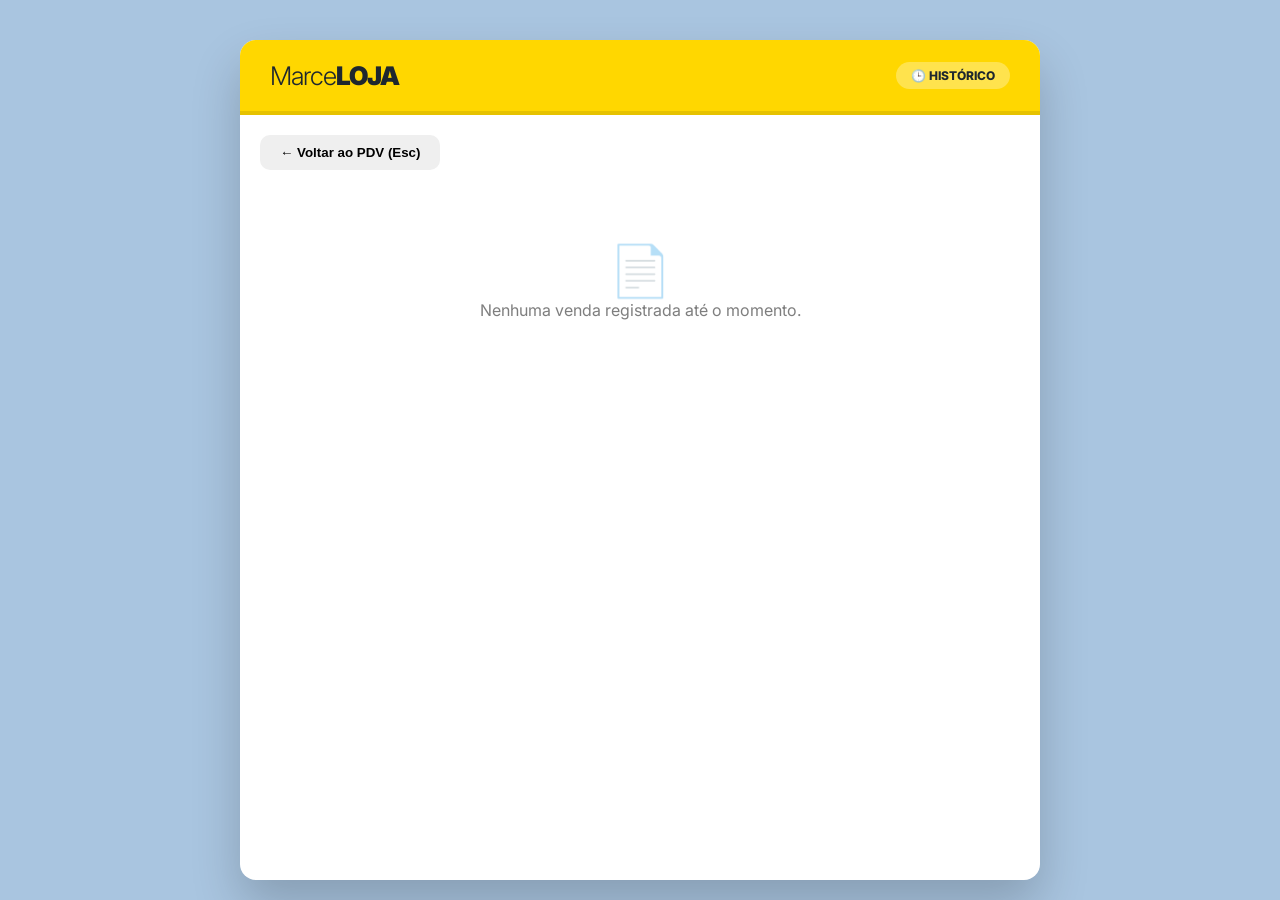
<file: historico/historico.html>
<!DOCTYPE html>
<html lang="pt-br">
<head>
    <meta charset="UTF-8">
    <meta name="viewport" content="width=device-width, initial-scale=1.0">
    <title>Histórico de Vendas - MarceLOJA</title>
    
    <!-- REUTILIZAÇÃO DE ESTILOS
         Importamos o CSS principal (../test1.css) para manter a identidade visual 
         sem precisar escrever novos estilos do zero. -->
    <link href="https://fonts.googleapis.com/css2?family=Inter:wght@300;400;600;900&display=swap" rel="stylesheet">
    <link rel="stylesheet" href="../style.css">
</head>
<body>
    <!-- CONTAINER DE HISTÓRICO
         Definimos um max-width menor (800px) para que a leitura dos cards de 
         venda seja mais confortável e focada. -->
    <div class="container" style="margin-top: 20px; max-width: 800px;">
        
        <header>
            <div class="logo-wrapper">
                <span class="logo-main">Marce</span><span class="logo-sub">LOJA</span>
            </div>
            <!-- Badge indicando que o usuário está no modo de consulta -->
            <div class="header-status">🕒 HISTÓRICO</div>
        </header>
        
        <!-- CORPO DO HISTÓRICO
             A classe 'historico-corpo' é o alvo onde o arquivo historico.js 
             irá "injetar" os cards de cada venda realizada. -->
        <main class="historico-corpo" style="padding: 20px;">
            
            <!-- Botão Voltar: Uma alternativa visual ao comando de teclado Esc -->
            <button onclick="window.close()" class="btn-secundario" style="margin-bottom: 20px; width: auto; padding: 10px 20px;">
                ← Voltar ao PDV (Esc)
            </button>

            <!-- Os cards de venda gerados pelo JS aparecerão abaixo deste comentário -->
        </main>
    </div>

    <!-- LÓGICA DE DADOS: Lê o LocalStorage e renderiza as vendas -->
    <script src="historico.js"></script>

    <!-- LÓGICA DE NAVEGAÇÃO RÁPIDA -->
    <script>
        /**
         * ESCAPE PARA O PDV
         * Como o histórico é uma página de consulta rápida, o atalho "Esc" 
         * permite que o operador retorne às vendas instantaneamente.
         */
        document.addEventListener('keydown', (e) => {
            if (e.key === "Escape") {
                window.location.href='../index.html';
            }
        });
    </script>
</body>
</html>
</file>
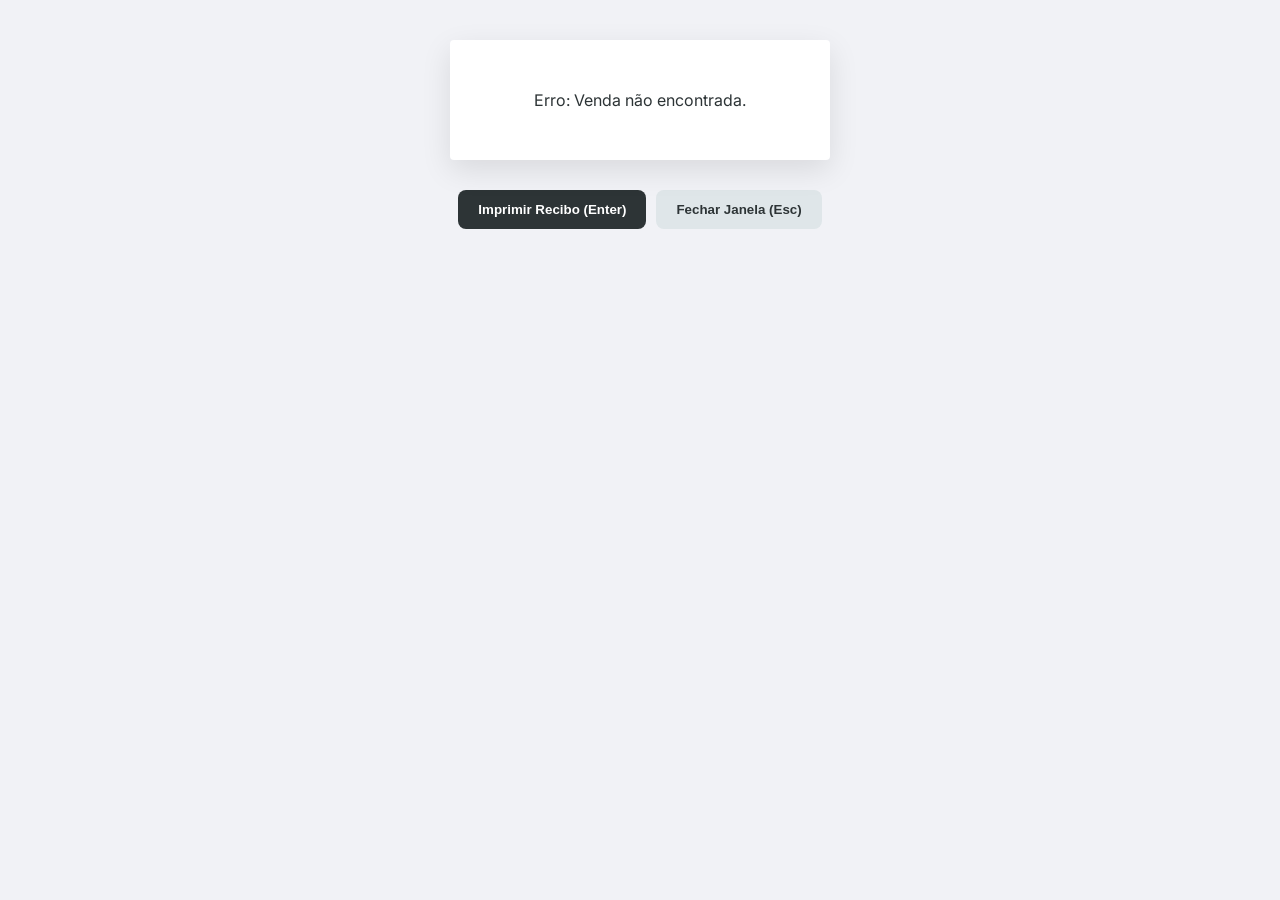
<file: Recibo/recibo.html>
<!DOCTYPE html>
<html lang="pt-br">
<head>
    <meta charset="UTF-8">
    <meta name="viewport" content="width=device-width, initial-scale=1.0">
    <title>Recibo de Venda - MarceLOJA</title>
    
    <!-- FONTES E ESTILOS ESPECÍFICOS
         O arquivo recibo.css deve conter regras de @media print para garantir
         que os botões não apareçam no papel impresso. -->
    <link href="https://fonts.googleapis.com/css2?family=Inter:wght@400;700;800&display=swap" rel="stylesheet">
    <link rel="stylesheet" href="recibo.css">
</head>
<body>

    <!-- CONTAINER PRINCIPAL (#recibo)
         Este é o elemento mais importante. O arquivo recibo.js irá injetar
         todo o conteúdo (logo, itens, total e QR Code) dentro desta div. -->
    <div id="recibo" class="recibo-container"></div>

    <!-- ÁREA DE INTERAÇÃO (BOTOES-ACAO)
         Estes botões são utilitários para o operador. Geralmente são configurados
         no CSS para serem ocultados durante a impressão real. -->
    <div class="botoes-acao">
        <button class="btn-print" onclick="window.print()">Imprimir Recibo (Enter)</button>
        <button class="btn-voltar" onclick="window.close()">Fechar Janela (Esc)</button>
    </div>

    <!-- LÓGICA DE DADOS: Gera o conteúdo dinâmico -->
    <script src="recibo.js"></script>

    <!-- LÓGICA DE INTERFACE: Atalhos e comportamentos da janela -->
    <script>
        /**
         * ATALHOS DE TECLADO
         * Objetivo: Manter a agilidade do PDV. O operador não precisa usar o mouse
         * para imprimir ou fechar a aba de recibo.
         */
        document.addEventListener('keydown', (e) => {
            // Enter dispara a caixa de diálogo de impressão do sistema
            if (e.key === 'Enter') window.print();
            
            // Escape fecha a aba atual (se tiver sido aberta via window.open)
            if (e.key === 'Escape') window.close();
        });

        /**
         * GESTÃO DE MEMÓRIA (OPCIONAL)
         * Verifica após 1 minuto se a janela ainda está aberta, apenas para log de controle.
         */
        setTimeout(() => {
            if (!window.closed) {
                console.log("O recibo ainda está aberto para consulta.");
            }
        }, 60000);
    </script>
</body>
</html>
</file>
<file: style.css>
/* ============================================================
   VARIÁVEIS GLOBAIS E CONFIGURAÇÕES BASE
   ============================================================ */
:root {
    --primaria: #FFD700;        /* Amarelo Ouro - Destaque Principal */
    --primaria-dark: #E6C200;   /* Amarelo Escuro - Bordas e Hover */
    --secundaria: #1e272e;      /* Grafite Escuro - Textos e Cabeçalhos */
    --sucesso: #05c46b;         /* Verde - Finalização e Confirmação */
    --erro: #ff3f34;            /* Vermelho - Alertas e Exclusão */
    --info: #34e7e4;            /* Ciano - Informações Adicionais */
    --branco: #ffffff;
    --inter: 'Inter', sans-serif; /* Fonte Principal */
}

/* Reset de Margens e Box-sizing para evitar quebras de layout */
* { 
    box-sizing: border-box; 
    margin: 0; 
    padding: 0; 
}

body {
    font-family: var(--inter);
    background: #a9c5e0;      /* Cor de fundo da página */
    display: flex;
    justify-content: center;  /* Centraliza o PDV horizontalmente */
    min-height: 100vh;
    padding: 20px;
}

/* Container Principal do PDV */
.container {
    width: 100%;
    max-width: 1100px;
    background: var(--branco);
    border-radius: 16px;
    box-shadow: 0 25px 50px rgba(0,0,0,0.2); /* Sombra para profundidade */
    overflow: hidden;
}

/* ============================================================
   CABEÇALHO (HEADER)
   ============================================================ */
header {
    background: var(--primaria);
    padding: 20px 30px;
    display: flex;
    justify-content: space-between;
    align-items: center;
    border-bottom: 4px solid var(--primaria-dark);
}

.logo-wrapper { font-size: 1.6rem; letter-spacing: -1px; color: var(--secundaria); }
.logo-main { font-weight: 300; }
.logo-sub { font-weight: 900; text-transform: uppercase; }

/* Badge de status no topo */
.header-status {
    font-size: 0.75rem;
    font-weight: 800;
    color: var(--secundaria);
    background: rgba(255,255,255,0.3);
    padding: 6px 15px;
    border-radius: 30px;
}

/* ============================================================
   LAYOUT GRID (Divisão de Telas)
   ============================================================ */
.grid { 
    display: grid; 
    grid-template-columns: 360px 1fr; /* Coluna fixa para inputs e flexível para itens */
    min-height: 600px; 
}

.painel-entrada { 
    padding: 30px; 
    border-right: 2px solid #f1f2f6; 
    background: #f9f9fb; 
}

.painel-carrinho { 
    padding: 30px; 
    display: flex; 
    flex-direction: column; 
}

h3 { 
    font-size: 0.85rem; 
    text-transform: uppercase; 
    color: #808e9b; 
    margin-bottom: 15px; 
}

/* Estilização de Inputs */
input {
    width: 100%; 
    padding: 14px; 
    margin-bottom: 15px;
    border: 2px solid #d2dae2; 
    border-radius: 10px; 
    font-size: 1rem;
}

input:focus { 
    border-color: var(--primaria-dark); 
    outline: none; 
    box-shadow: 0 0 0 4px rgba(255, 215, 0, 0.1); 
}

/* Alinhamento de Quantidade e Preço lado a lado */
.input-group-row { 
    display: grid; 
    grid-template-columns: 1fr 90px; 
    gap: 12px; 
}

/* ============================================================
   COMPONENTES DE BOTÃO
   ============================================================ */
button { 
    border: none; 
    border-radius: 10px; 
    cursor: pointer; 
    font-weight: 700; 
    transition: 0.2s; 
}

button:active { 
    transform: translateY(2px); /* Efeito de clique físico */
}

.btn-adicionar { 
    background: var(--secundaria); 
    color: white; 
    width: 100%; 
    padding: 16px; 
    text-transform: uppercase; 
}

.btn-finalizar { 
    background: var(--sucesso); 
    color: white; 
    width: 100%; 
    padding: 22px; 
    font-size: 1.2rem; 
    margin-top: 15px;
    box-shadow: 0 6px 0 #059652; /* Sombra sólida para estilo 3D */
    text-transform: uppercase;
}

/* Botão de Limpar Carrinho */
#removeAll {
    background: none;
    border: 2px solid var(--erro);
    color: var(--erro);
    padding: 8px 15px;
    font-size: 0.75rem;
    letter-spacing: 1px;
    border-radius: 8px;
    margin-bottom: 10px;
    width: fit-content;
    align-self: flex-end; 
    text-transform: uppercase;
    transition: all 0.3s ease;
}

#removeAll:hover {
    background: var(--erro);
    color: white;
    box-shadow: 0 4px 12px rgba(255, 63, 52, 0.3);
    transform: translateY(-2px);
}

/* ============================================================
   LISTAGEM DE ITENS (CARRINHO)
   ============================================================ */
#lista { 
    flex-grow: 1; 
    overflow-y: auto; 
    max-height: 400px; 
    margin-bottom: 20px; 
}

.item {
    display: flex; 
    justify-content: space-between; 
    align-items: center;
    padding: 15px; 
    background: #fff; 
    border: 2px solid transparent; /* Reserva espaço para o hover */
    border-radius: 12px; 
    margin-bottom: 10px;
    cursor: pointer;
    transition: all 0.2s ease;
}

/* Feedback visual ao passar o mouse no item */
.item:hover {
    border-color: var(--primaria);
    background-color: #fffdf0;
    transform: translateX(5px); /* Desliza levemente para a direita */
    box-shadow: 0 4px 15px rgba(0,0,0,0.1);
}

.item-info { display: flex; flex-direction: column; gap: 4px; }
.item-detalhes { font-size: 0.85rem; color: #636e72; display: flex; gap: 10px; }

/* Tag de Desconto ou Info no Item */
.tag-desc {
    background: #ffeaa7;
    color: #d63031;
    padding: 2px 6px;
    border-radius: 4px;
    font-size: 0.75rem;
    font-weight: bold;
    margin-left: 8px;
}

/* Área do Totalizador */
#total-area {
    background: var(--secundaria); 
    color: white; 
    padding: 20px;
    border-radius: 15px; 
    text-align: right; 
    border-left: 8px solid var(--primaria);
}

/* ============================================================
   SISTEMA DE PAGAMENTO (UI CUSTOMIZADA)
   ============================================================ */
.painel-pagamento {
    margin-top: 30px;
    display: flex;
    flex-direction: column;
}

.metodos-grid {
    display: grid;
    grid-template-columns: repeat(3, 1fr);
    gap: 12px;
    width: 100%;
}

/* Esconde o Radio Button padrão */
.metodo-item input[type="radio"] {
    position: absolute;
    opacity: 0;
    width: 0;
    height: 0;
}

/* Estilização do Card de Pagamento */
.metodo-card {
    display: flex;
    flex-direction: column;
    align-items: center;
    justify-content: center;
    height: 90px;
    cursor: pointer;
    background: #ffffff;
    border: 2px solid #d2dae2;
    border-radius: 12px;
    transition: all 0.25s ease;
    padding: 10px;
}

.metodo-card:hover {
    border-color: #b3bdc6;
    background-color: #fbfbfc;
    transform: translateY(-2px);
}

/* Estilo quando o método está SELECIONADO */
.metodo-item input[type="radio"]:checked + .metodo-card {
    border-color: #05c46b;
    background-color: #f0fff8;
    box-shadow: 0 5px 15px rgba(5, 196, 107, 0.15);
}

.metodo-card img { height: 30px; margin-bottom: 10px; object-fit: contain; }
.metodo-card span { font-size: 0.8rem; font-weight: 700; color: #4b4b4b; }

.metodo-item input[type="radio"]:checked + .metodo-card span {
    color: #05c46b;
}

/* ============================================================
   NOTIFICAÇÕES (TOASTS)
   ============================================================ */
.toast-container { position: fixed; top: 20px; right: 20px; z-index: 9999; }

.toast {
    background: white; 
    padding: 16px 25px; 
    border-radius: 10px;
    box-shadow: 0 10px 30px rgba(0,0,0,0.15); 
    margin-bottom: 10px;
    color: var(--secundaria); 
    font-weight: 700; 
    min-width: 250px;
    display: flex; 
    align-items: center; 
    gap: 12px;
    animation: slideIn 0.3s ease forwards; /* Animação de entrada */
}

@keyframes slideIn { 
    from { transform: translateX(120%); } 
    to { transform: translateX(0); } 
}

.toast.success { border-left: 6px solid var(--sucesso); }
.toast.error { border-left: 6px solid var(--erro); }
.toast.info { border-left: 6px solid var(--info); }

/* ============================================================
   MODAIS E POPUPS (DIALOG)
   ============================================================ */
dialog {
    border: none;
    border-radius: 20px;
    padding: 30px;
    width: 420px;
    margin: auto;
    text-align: center;
    box-shadow: 0 20px 60px rgba(0,0,0,0.3);
}

/* Efeito de desfoque atrás do modal */
dialog::backdrop {
    background: rgba(30, 39, 46, 0.85);
    backdrop-filter: blur(6px);
}

.popup-actions {
    display: flex;
    gap: 12px;
    justify-content: center;
    margin-top: 20px;
}

/* Botões dentro do Modal */
.btn-confirm-pop {
    background: var(--sucesso);
    color: white;
    padding: 12px 25px;
    border-radius: 10px;
    flex: 1;
}

.btn-confirm-pop.danger { background: var(--erro); }

.btn-cancel-pop {
    background: #f1f2f6;
    color: #57606f;
    padding: 12px 25px;
    border-radius: 10px;
    flex: 1;
    border: 1px solid #d2dae2;
}

.input-pdv {
    width: 100%;
    padding: 10px;
    border-radius: 8px;
    border: 2px solid #d2dae2;
    background: white;
    font-family: var(--inter);
    font-weight: 600;
}

#secao-pix img {
    border: 4px solid white;
    border-radius: 10px;
    box-shadow: 0 4px 10px rgba(0,0,0,0.1);
}

/* ============================================================
   AJUSTES PARA AS NOVAS FUNÇÕES (PAGAMENTO DINÂMICO)
   ============================================================ */

/* Garante que o seletor de parcelas e troco tenha espaçamento */
#detalhes-pagamento {
    transition: all 0.3s ease;
}

/* Estilização extra para os selects de Cartão e parcelas */
.input-pdv {
    margin-bottom: 10px;
    cursor: pointer;
    transition: border-color 0.2s;
}

.input-pdv:focus {
    border-color: var(--primaria-dark);
    outline: none;
}

/* Estilo para o display de troco */
#display-troco {
    font-size: 1rem;
    padding: 5px;
    background: #f8f9fa;
    border-radius: 5px;
    text-align: center;
}

/* Ajuste do QR Code para não ficar gigante */
#secao-pix img {
    max-width: 130px;
    height: auto;
    display: block;
    margin: 10px auto;
    border: 4px solid white;
    border-radius: 12px;
    box-shadow: 0 10px 20px rgba(0,0,0,0.1);
}

/* Garante que o botão de finalizar tenha destaque total */
.btn-finalizar {
    display: block;
    margin-top: 20px;
    transition: filter 0.2s, transform 0.1s;
}

.btn-finalizar:hover {
    filter: brightness(1.1);
}

/* Estilos para os novos campos de pagamento */
.input-pdv {
    width: 100%;
    padding: 10px;
    border-radius: 8px;
    border: 2px solid #d2dae2;
    background: white;
    font-family: 'Inter', sans-serif;
    font-weight: 600;
    margin-bottom: 10px;
}

#display-troco {
    text-align: center;
    padding: 8px;
    background: #f1f2f6;
    border-radius: 8px;
    font-size: 0.9rem;
}

#secao-pix img {
    max-width: 120px;
    margin: 10px auto;
    border: 3px solid white;
    border-radius: 10px;
    box-shadow: 0 4px 10px rgba(0,0,0,0.1);
}

.toast-container { position: fixed; top: 20px; right: 20px; z-index: 10000; }
.toast { background: white; padding: 15px 25px; margin-bottom: 10px; border-radius: 8px; box-shadow: 0 5px 15px rgba(0,0,0,0.2); animation: slideIn 0.3s forwards; }
@keyframes slideIn { from { transform: translateX(100%); } to { transform: translateX(0); } }
.toast.success { border-left: 5px solid #05c46b; }
.toast.error { border-left: 5px solid #ff3f34; }

@media (max-width: 660px) {
    .grid {
        display: grid; 
        grid-template-columns: 360px;
        min-height: 600px; 
        justify-content: center;
    }
}
</file>
<file: Recibo/recibo.css>
/* Reset para impressão e visualização */
* { box-sizing: border-box; margin: 0; padding: 0; }

body {
    font-family: 'Inter', sans-serif;
    background-color: #f1f2f6;
    display: flex;
    flex-direction: column;
    align-items: center;
    padding: 40px 20px;
    color: #2d3436;
}

/* Container que simula o papel da impressora térmica */
.recibo-container {
    background: #fff;
    width: 380px; /* Largura padrão de bobina */
    padding: 30px;
    box-shadow: 0 10px 30px rgba(0,0,0,0.1);
    border-radius: 4px;
    position: relative;
}

/* Logo no Recibo */
.recibo-logo {
    text-align: center;
    margin-bottom: 20px;
    font-size: 1.4rem;
}
.logo-main { font-weight: 300; }
.logo-sub { font-weight: 800; }

.info-venda {
    text-align: center;
    font-size: 0.85rem;
    color: #636e72;
    margin-bottom: 20px;
    border-bottom: 1px dashed #dfe6e9;
    padding-bottom: 15px;
}

/* Itens */
.item-linha {
    display: flex;
    justify-content: space-between;
    font-size: 0.9rem;
    margin-bottom: 5px;
}
.item-nome { flex: 1; padding-right: 10px; }
.item-valor { font-weight: 700; }

.item-desc {
    font-size: 0.75rem;
    color: #d63031;
    margin-bottom: 10px;
    display: block;
}

/* Total */
.total-bloco {
    margin-top: 20px;
    padding-top: 15px;
    border-top: 2px solid #2d3436;
    display: flex;
    justify-content: space-between;
    font-size: 1.2rem;
    font-weight: 800;
}

/* QR Code */
.qr-container {
    text-align: center;
    margin-top: 30px;
    padding: 15px;
    border: 1px solid #f1f2f6;
    border-radius: 8px;
}
.qr-code { width: 150px; height: 150px; }

/* Botões */
.botoes-acao { margin-top: 30px; display: flex; gap: 10px; }
button {
    padding: 12px 20px;
    border-radius: 8px;
    border: none;
    cursor: pointer;
    font-weight: 700;
}
.btn-print { background: #2d3436; color: white; }
.btn-voltar { background: #dfe6e9; color: #2d3436; }

/* REGRAS DE IMPRESSÃO */
@media print {
    body { background: white; padding: 0; }
    .botoes-acao { display: none; }
    .recibo-container { 
        box-shadow: none; 
        width: 100%; 
        padding: 10px;
    }
}
</file>
